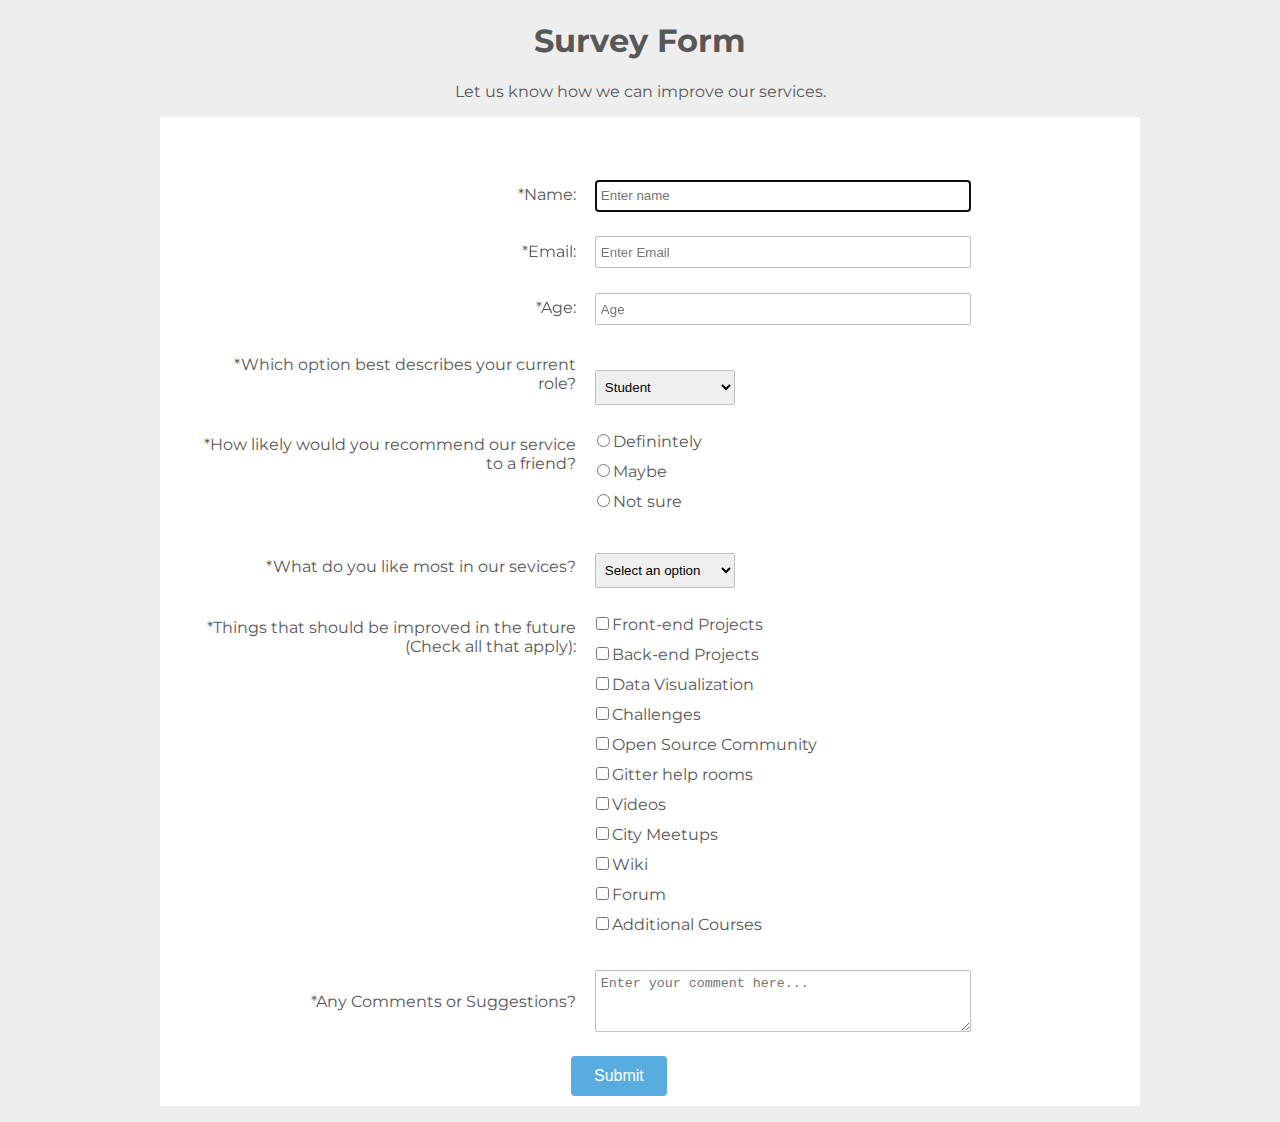
<file: html/surveyPage/index.html>
<!DOCTYPE html>
<html lang="eb">

<head>
    <meta charset="utf-8">
    <meta name="viewport" content="width=device-width, initial-scale=1.0">
    <title>Survey Page</title>

    <link href="https://fonts.googleapis.com/css?family=Montserrat:300,400,600" rel="stylesheet">
    <link rel="stylesheet" href="main.css">
</head>

<body>
    <h1 id="title">Survey Form</h1>
    <p id="description">Let us know how we can improve our services.</p>
    <form id="survey-form">
        <div class="rowTab">
            <div class="labels">
                <label for="name" id="name-label">*Name:</label>
            </div>
            <div class="rightTab">
                <input autofocus type="text" id="name" name="name" placeholder="Enter name"  class="input-field" required>
            </div>
        </div>
        <div class="rowTab">
            <div class="labels">
                <label for="email" id="email-label">*Email:</label>
            </div>
            <div class="rightTab">
                <input type="text" id="email" name="email" placeholder="Enter Email" pattern="[a-zA-Z]{3,}@[a-zA-Z]{3,}[.]{1}[a-zA-Z]{2,}[.]{1}[a-zA-Z]{2,}[.]{1}[a-zA-Z]{2,}" class="input-field" required>
            </div>
        </div>
        <div class="rowTab">
            <div class="labels">
                <label for="number" id="number-label">*Age:</label>
            </div>
            <div class="rightTab">
                <input type="number" id="number" min="1" max="125" name="age" placeholder="Age" class="input-field">
            </div>
        </div>
        <div class="rowTab">
            <div class="labels">
                <label for="dropdown">*Which option best describes your current role?</label>
            </div>
            <div class="rightTab">
                <select name="dropdown" id="dropdown" class="dropdown">
                    <option value disabled>Select an option</option>
                    <option value="student">Student</option>
                    <option value="job">Full Time Job</option>
                    <option value="learner">Full Time Learner</option>
                    <option value="preferNo">Prefer not to say</option>
                    <option value="other">Other</option>
              </select>
            </div>
        </div>
        <div class="rowTab">
            <div class="labels rate">
                <label for="userRating">*How likely would you recommend our service to a friend?</label>
            </div>
            <div class="rightTab">
                <ul style="list-style: none;">
                    <li class="radio"><label><input name="radio-buttons" type="radio" value="1" class="userRatings">Definintely</label></li>
                    <li class="radio"><label><input name="radio-buttons" type="radio" value="2" class="userRatings">Maybe</label></li>
                    <li class="radio"><label><input  name="radio-buttons" type="radio" value="3" class="userRatings">Not sure</label></li>
                </ul>
            </div>
        </div>
        <div class="rowTab">
            <div class="labels">
                <label for="most-like">*What do you like most in our sevices?</label>
            </div>
            <div class="rightTab">
                <select name="mostLike" id="most-like" class="dropdown">
                <option value disabled selected>Select an option</option>
                <option value="challenges">Challenges</option>
                <option value="projects">Projects</option>
                <option value="community">Community</option>
                <option value="openSource">Open Source</option>
            </select>
            </div>
        </div>
        <div class="rowtab">
            <div class="labels rate"> 
                <label for="prefrences">*Things that should be improved in the future<br>(Check all that apply):</label>
            </div>
            <div class="rightTab">
                <ul id="prefrences" style="list-style: none;">
                    <li class="checkbox"><label><input name="prefer" value="1" type="checkbox" class="userRatings">Front-end Projects</label></li>
                    <li class="checkbox"><label><input name="prefer" value="2" type="checkbox" class="userRatings">Back-end Projects</label></li>
                    <li class="checkbox"><label><input name="prefer" value="3" type="checkbox" class="userRatings">Data Visualization</label></li>
                    <li class="checkbox"><label><input name="prefer" value="4" type="checkbox" class="userRatings">Challenges</label></li>
                    <li class="checkbox"><label><input name="prefer" value="5" type="checkbox" class="userRatings">Open Source Community</label></li>
                    <li class="checkbox"><label><input name="prefer" value="6" type="checkbox" class="userRatings">Gitter help rooms</label></li>
                    <li class="checkbox"><label><input name="prefer" value="7" type="checkbox" class="userRatings">Videos</label></li>
                    <li class="checkbox"><label><input name="prefer" value="8" type="checkbox" class="userRatings">City Meetups</label></li>
                    <li class="checkbox"><label><input name="prefer" value="9" type="checkbox" class="userRatings">Wiki</label></li>
                    <li class="checkbox"><label><input name="prefer" value="10" type="checkbox" class="userRatings">Forum</label></li>
                    <li class="checkbox"><label><input name="prefer" value="11" type="checkbox" class="userRatings">Additional Courses</label></li>
                </ul>
            </div>
        </div>
        <div class="rowTab">
            <div class="labels">
                <label for="comments">*Any Comments or Suggestions?</label>
            </div>
            <div class="rightTab">
                <textarea name="comment" id="comments" style="height:50px;resize:vertical;" placeholder="Enter your comment here..." class="input-field"></textarea>
            </div>
        </div>
        <button id="submit" type="submit">Submit</button>
    </form>
</body>

</html>
</file>
<file: html/surveyPage/main.css>
body {
    background: #eeeeef;
    color: #585858;
    font-family: 'Montserrat', sans-serif;
}

#title {
    text-align: center;
}

#description {
    text-align: center;
}

#survey-form {
    background-color: white;
    padding-top: 3em;
    padding-left: 2em;
    margin-bottom: 1em;
    margin-left: 12%;
    width: 75%;

}

.labels {
    display: inline-block;
    text-align: right;
    width: 40%;
    padding: 5px;
    margin-top: 15px;
}

.rate {
    vertical-align: top;
}

.rightTab {
    display: inline-block;
    text-align: left;
    width: 48%;
    vertical-align: middle;
}

.dropdown {
    height: 35px;
    width: 140px;
    padding: 5px;
    margin: 10px;
    margin-top: 15px;
    border: 1px solid #c0c0c0;
    border-radius: 2px;
}

.input-field {
    height: 20px;
    width: 80%;
    padding: 5px;
    margin: 10px;
    border: 1px solid #c0c0c0;
    border-radius: 2px;
}


.radio,
.checkbox {
    position: relative;
    left: -43px;
    margin-left: 10px;
    display: block;
    padding-bottom: 10px;
}

#submit {
    background-color: #59ace0;
    border-radius: 4px;
    color: white;
    font-size: 1em;
    height: 40px;
    width: 96px;
    border: 0px solid;
    margin-bottom: 10px;
    margin-left: 40%;
    margin-top: 10px;
}

@media screen and (max-width: 833px) {
    select {
        width: 90%;
    }
}

@media screen and (max-width: 520px) {
    .labels {
        width: 100%;
        text-align: left;
    }
    .rightTab {
        width: 80%;
        float: left;
    }
    .input-field {
        width: 100%;
    }
    select {
        width: 100%;
    }
}
</file>
